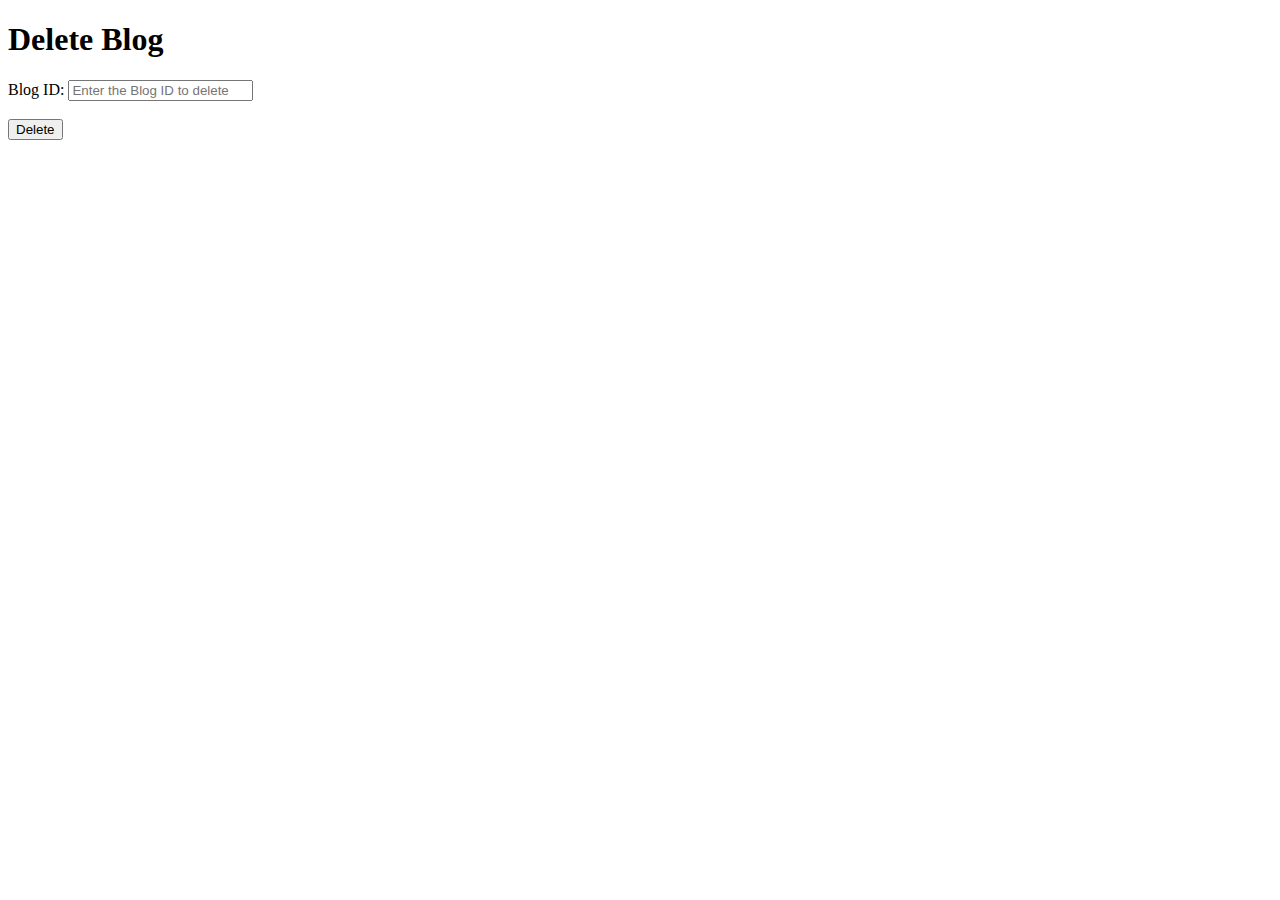
<file: delete_blog.html>
<!DOCTYPE html>
<html lang="en">
<head>
    <meta charset="UTF-8">
    <meta name="viewport" content="width=device-width, initial-scale=1.0">
    <title>Delete Blog</title>
</head>
<body>
    <h1>Delete Blog</h1>
    <form action="delete_blog.php" method="post">
        <label for="blog_id">Blog ID:</label>
        <input type="text" id="blog_id" name="blog_id" placeholder="Enter the Blog ID to delete" required><br><br>
        <input type="submit" value="Delete">
    </form>
</body>
</html>
</file>
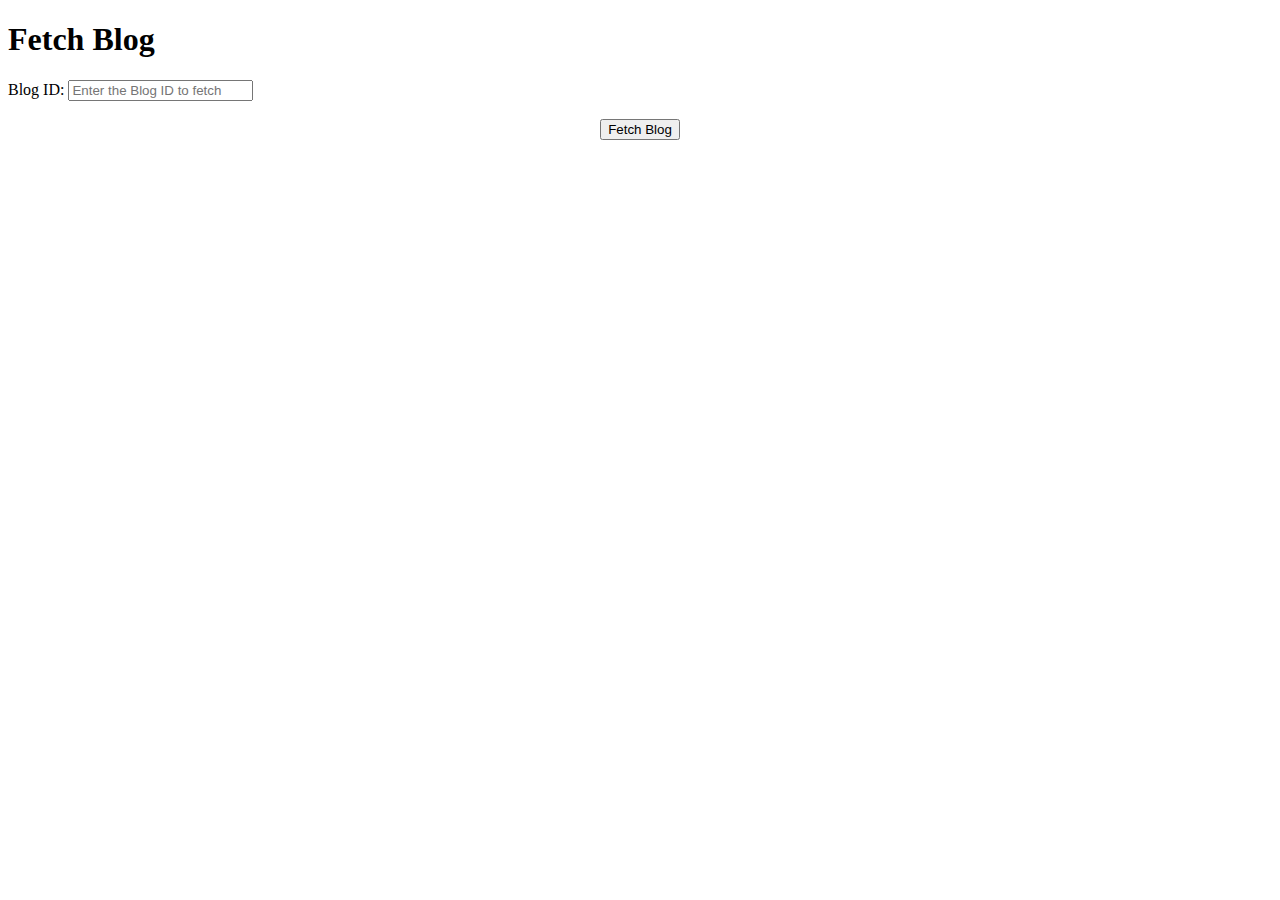
<file: fetch_blog.html>
<!DOCTYPE html>
<html lang="en">
<head>
    <meta charset="UTF-8">
    <meta name="viewport" content="width=device-width, initial-scale=1.0">
    <title>Fetch Blog</title>
    <style>
        /* Center the submit button */
        input[type="submit"] {
            display: block;
            margin: 0 auto;
        }
        #blog_data {
            width: 100%;
        }
        #blog_description {
            width: 100%;
        }
        .blog-image {
            max-width: 100%;
            height: auto;
            margin-bottom: 20px;
        }
    </style>
</head>
<body>
    <h1>Fetch Blog</h1>
    <form action="fetch_blog.php" method="post">
        <label for="blog_id">Blog ID:</label>
        <input type="text" id="blog_id" name="blog_id" placeholder="Enter the Blog ID to fetch" required><br><br>
        <input type="submit" value="Fetch Blog">
    </form>
</body>
</html>
</file>
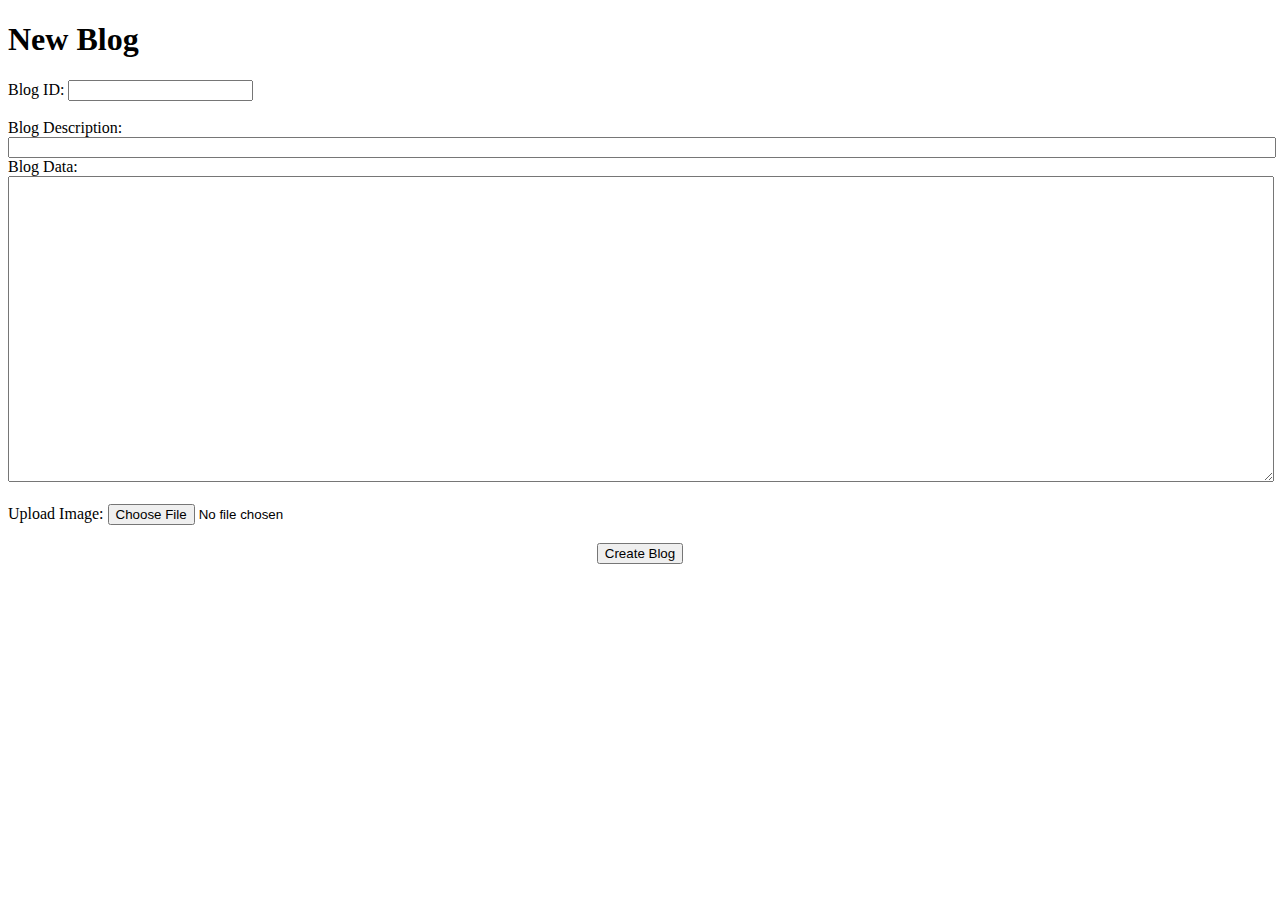
<file: new_blog.html>
<!DOCTYPE html>
<html lang="en">
<head>
    <meta charset="UTF-8">
    <meta name="viewport" content="width=device-width, initial-scale=1.0">
    <title>Create Blog</title>
    <style>
        /* Center the submit button */
        input[type="submit"] {
            display: block;
            margin: 0 auto;
        }
        /* Make the textarea occupy the entire width */
        #blog_data {
            width: calc(100% - 4px); /* Subtracting the padding */
        }
        #blog_description
        {
            width: calc(100% - 4px);
        }
        /* Ensure label and input are on the same line */
        label span {
            display: inline-block;
            width: 200px; /* Adjust as needed */
        }
    </style>
</head>
<body>
    <h1>New Blog</h1>
    <form action="./create_blog.php" method="post" enctype="multipart/form-data">
        <label for="blog_id">Blog ID:</label>
        <input type="text" id="blog_id" name="blog_id" required><br><br>
        
        <!-- Blog Description and Textarea -->
        <label for="blog_description">Blog Description:</label><br>
        <input type="text" id="blog_description" name="blog_description" required>
        <br>
        <label for="blog_data">Blog Data:</label><br>
        <textarea id="blog_data" name="blog_data" rows="20" required></textarea><br><br>
        
        <!-- Upload Image -->
        <label for="image">Upload Image:</label>
        <input type="file" id="image" name="image" accept="image/*" required><br><br>
        
        <!-- Submit Button -->
        <input type="submit" value="Create Blog">
    </form>
</body>
</html>
</file>
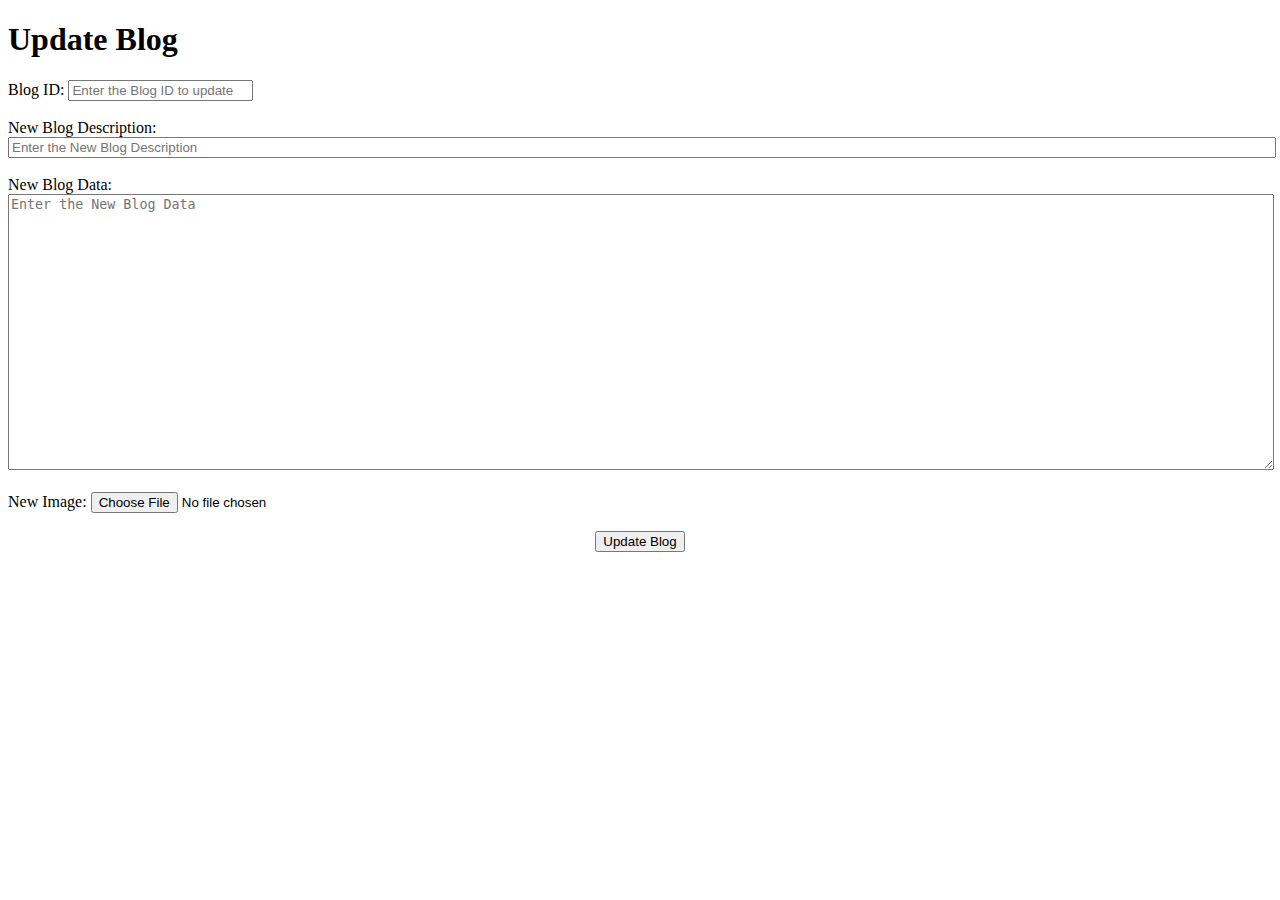
<file: update.html>
<!DOCTYPE html>
<html lang="en">
<head>
    <meta charset="UTF-8">
    <meta name="viewport" content="width=device-width, initial-scale=1.0">
    <title>Update Blog</title>
    <style>
        /* Center the submit button */
        input[type="submit"] {
            display: block;
            margin: 0 auto;
        }
        #new_data {
            width: calc(100% - 4px); /* Subtracting the padding */
        }
        #new_description
        {
            width: calc(100% - 4px);
        }
    </style>
</head>
<body>
    <h1>Update Blog</h1>
    <form action="update_blog.php" method="post" enctype="multipart/form-data">
        <label for="blog_id">Blog ID:</label>
        <input type="text" id="blog_id" name="blog_id" placeholder="Enter the Blog ID to update" required><br><br>
        <label for="new_description">New Blog Description:</label>
        <input type="text" id="new_description" name="new_description" placeholder="Enter the New Blog Description" required><br><br>
        <label for="new_data">New Blog Data:</label><br>
        <textarea id="new_data" name="new_data" rows="18" placeholder="Enter the New Blog Data" required></textarea><br><br>
        <label for="new_image">New Image:</label>
        <input type="file" id="new_image" name="new_image" accept="image/*"><br><br>
        <input type="submit" value="Update Blog">
    </form>
</body>
</html>
</file>
